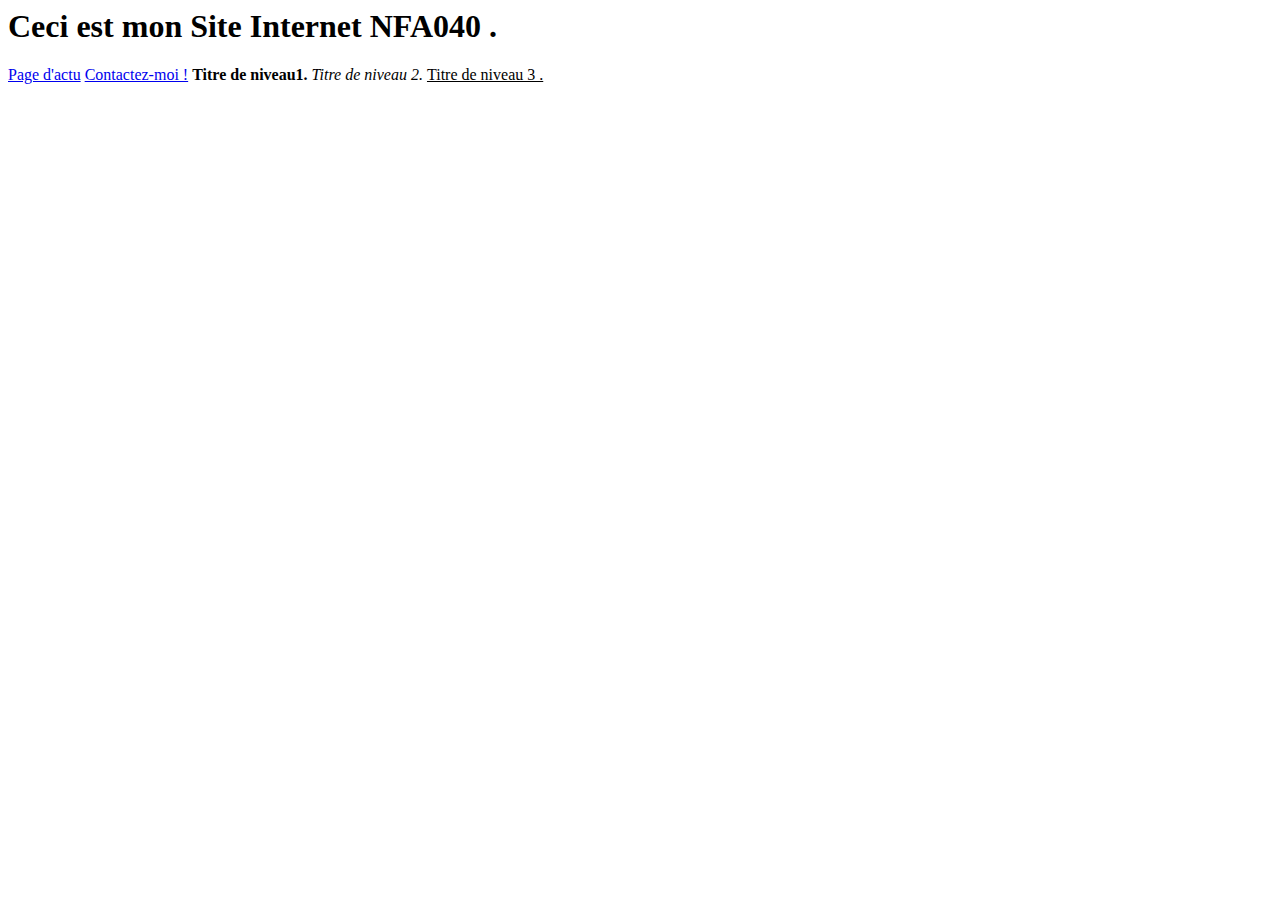
<file: index.html>
<html>
<head>
        <meta charset="UTF-8"/>
        <title>NFA040</title>
</head>
        
<body>
        <h1>Ceci est mon Site Internet NFA040 . </h1>
<a href="actualite.html">Page d'actu</a>
        <a href="mailto:jeanpaul@gmail.com">Contactez-moi !</a>
        <b>
  Titre de niveau1.
</b>
<i>
  Titre de niveau 2.
</i>
<u>
  Titre de niveau 3 .
</u>
</body>
</html>
</file>
